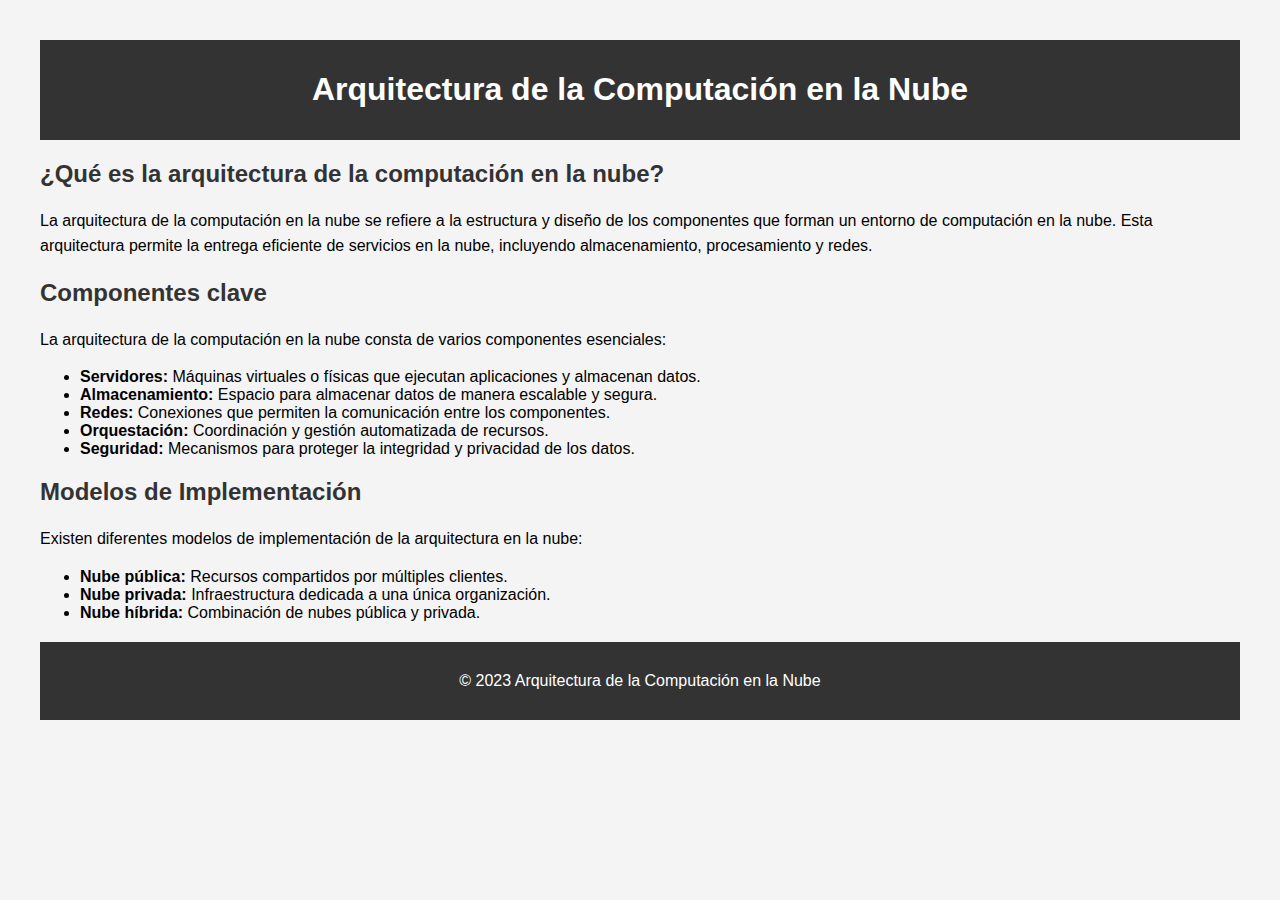
<file: aqui.html>
<!DOCTYPE html>
<html lang="es">
<head>
    <meta charset="UTF-8">
    <meta name="viewport" content="width=device-width, initial-scale=1.0">
    <title>Arquitectura de la Computación en la Nube</title>
    <style>
        body {
            font-family: Arial, sans-serif;
            margin: 20px;
            padding: 20px;
            background-color: #f4f4f4;
        }

        header {
            text-align: center;
            padding: 10px;
            background-color: #333;
            color: #fff;
        }

        section {
            margin-top: 20px;
        }

        h2 {
            color: #333;
        }

        p {
            line-height: 1.6;
        }

        img {
            max-width: 100%;
            height: auto;
        }

        footer {
            margin-top: 20px;
            text-align: center;
            padding: 10px;
            background-color: #333;
            color: #fff;
        }
    </style>
</head>
<body>

    <header>
        <h1>Arquitectura de la Computación en la Nube</h1>
    </header>

    <section>
        <h2>¿Qué es la arquitectura de la computación en la nube?</h2>
        <p>La arquitectura de la computación en la nube se refiere a la estructura y diseño de los componentes que forman un entorno de computación en la nube. Esta arquitectura permite la entrega eficiente de servicios en la nube, incluyendo almacenamiento, procesamiento y redes.</p>
    </section>

    <section>
        <h2>Componentes clave</h2>
        <p>La arquitectura de la computación en la nube consta de varios componentes esenciales:</p>
        <ul>
            <li><strong>Servidores:</strong> Máquinas virtuales o físicas que ejecutan aplicaciones y almacenan datos.</li>
            <li><strong>Almacenamiento:</strong> Espacio para almacenar datos de manera escalable y segura.</li>
            <li><strong>Redes:</strong> Conexiones que permiten la comunicación entre los componentes.</li>
            <li><strong>Orquestación:</strong> Coordinación y gestión automatizada de recursos.</li>
            <li><strong>Seguridad:</strong> Mecanismos para proteger la integridad y privacidad de los datos.</li>
        </ul>
    </section>

    <section>
        <h2>Modelos de Implementación</h2>
        <p>Existen diferentes modelos de implementación de la arquitectura en la nube:</p>
        <ul>
            <li><strong>Nube pública:</strong> Recursos compartidos por múltiples clientes.</li>
            <li><strong>Nube privada:</strong> Infraestructura dedicada a una única organización.</li>
            <li><strong>Nube híbrida:</strong> Combinación de nubes pública y privada.</li>
        </ul>
    </section>

    <footer>
        <p>&copy; 2023 Arquitectura de la Computación en la Nube</p>
    </footer>

</body>
</html>
</file>
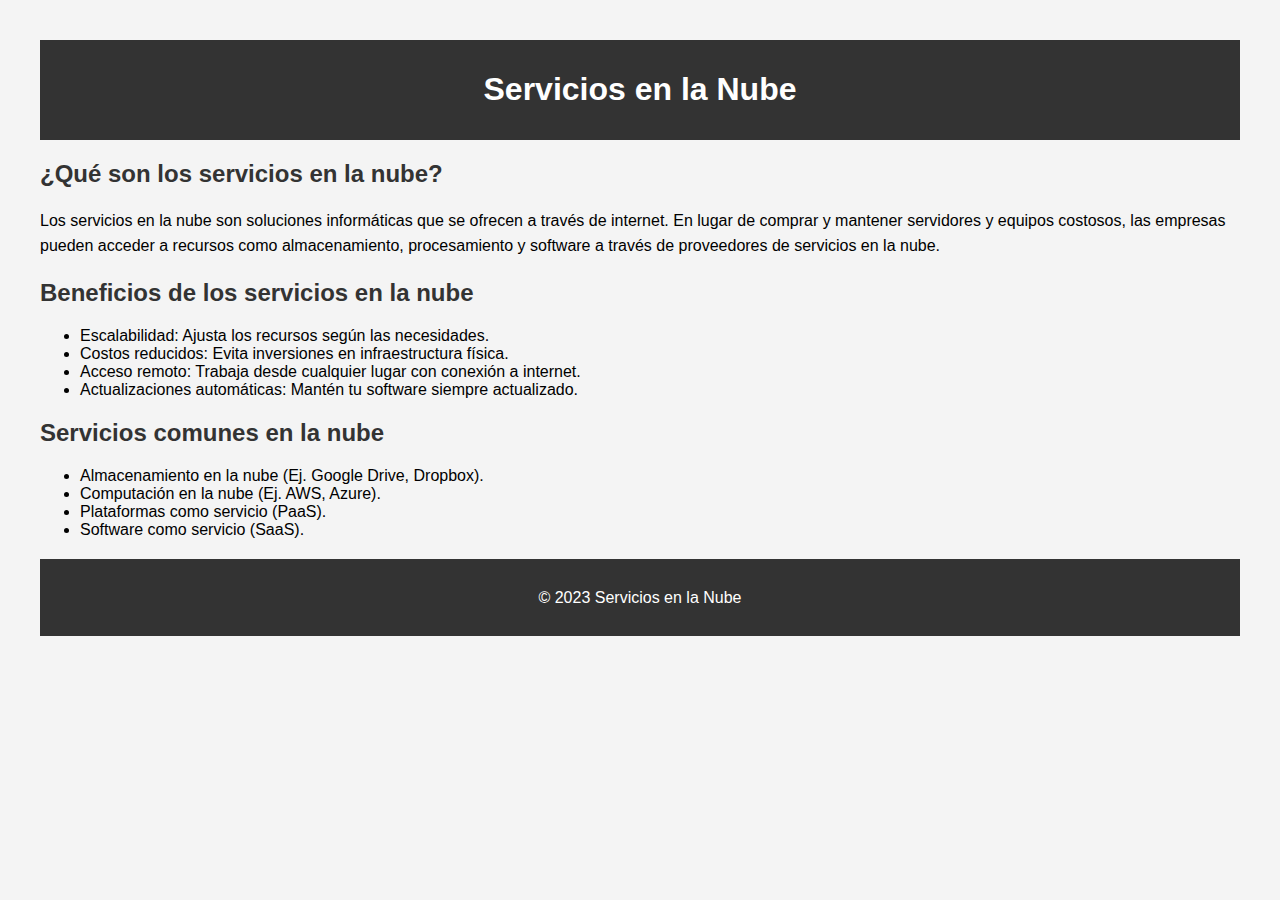
<file: servicios.html>
<!DOCTYPE html>
<html lang="es">
<head>
    <meta charset="UTF-8">
    <meta name="viewport" content="width=device-width, initial-scale=1.0">
    <title>Servicios en la Nube</title>
    <style>
        body {
            font-family: Arial, sans-serif;
            margin: 20px;
            padding: 20px;
            background-color: #f4f4f4;
        }

        header {
            text-align: center;
            padding: 10px;
            background-color: #333;
            color: #fff;
        }

        section {
            margin-top: 20px;
        }

        h2 {
            color: #333;
        }

        p {
            line-height: 1.6;
        }

        footer {
            margin-top: 20px;
            text-align: center;
            padding: 10px;
            background-color: #333;
            color: #fff;
        }
    </style>
</head>
<body>

    <header>
        <h1>Servicios en la Nube</h1>
    </header>

    <section>
        <h2>¿Qué son los servicios en la nube?</h2>
        <p>Los servicios en la nube son soluciones informáticas que se ofrecen a través de internet. En lugar de comprar y mantener servidores y equipos costosos, las empresas pueden acceder a recursos como almacenamiento, procesamiento y software a través de proveedores de servicios en la nube.</p>
    </section>

    <section>
        <h2>Beneficios de los servicios en la nube</h2>
        <ul>
            <li>Escalabilidad: Ajusta los recursos según las necesidades.</li>
            <li>Costos reducidos: Evita inversiones en infraestructura física.</li>
            <li>Acceso remoto: Trabaja desde cualquier lugar con conexión a internet.</li>
            <li>Actualizaciones automáticas: Mantén tu software siempre actualizado.</li>
        </ul>
    </section>

    <section>
        <h2>Servicios comunes en la nube</h2>
        <ul>
            <li>Almacenamiento en la nube (Ej. Google Drive, Dropbox).</li>
            <li>Computación en la nube (Ej. AWS, Azure).</li>
            <li>Plataformas como servicio (PaaS).</li>
            <li>Software como servicio (SaaS).</li>
        </ul>
    </section>

    <footer>
        <p>&copy; 2023 Servicios en la Nube</p>
    </footer>

</body>
</html>
</file>
